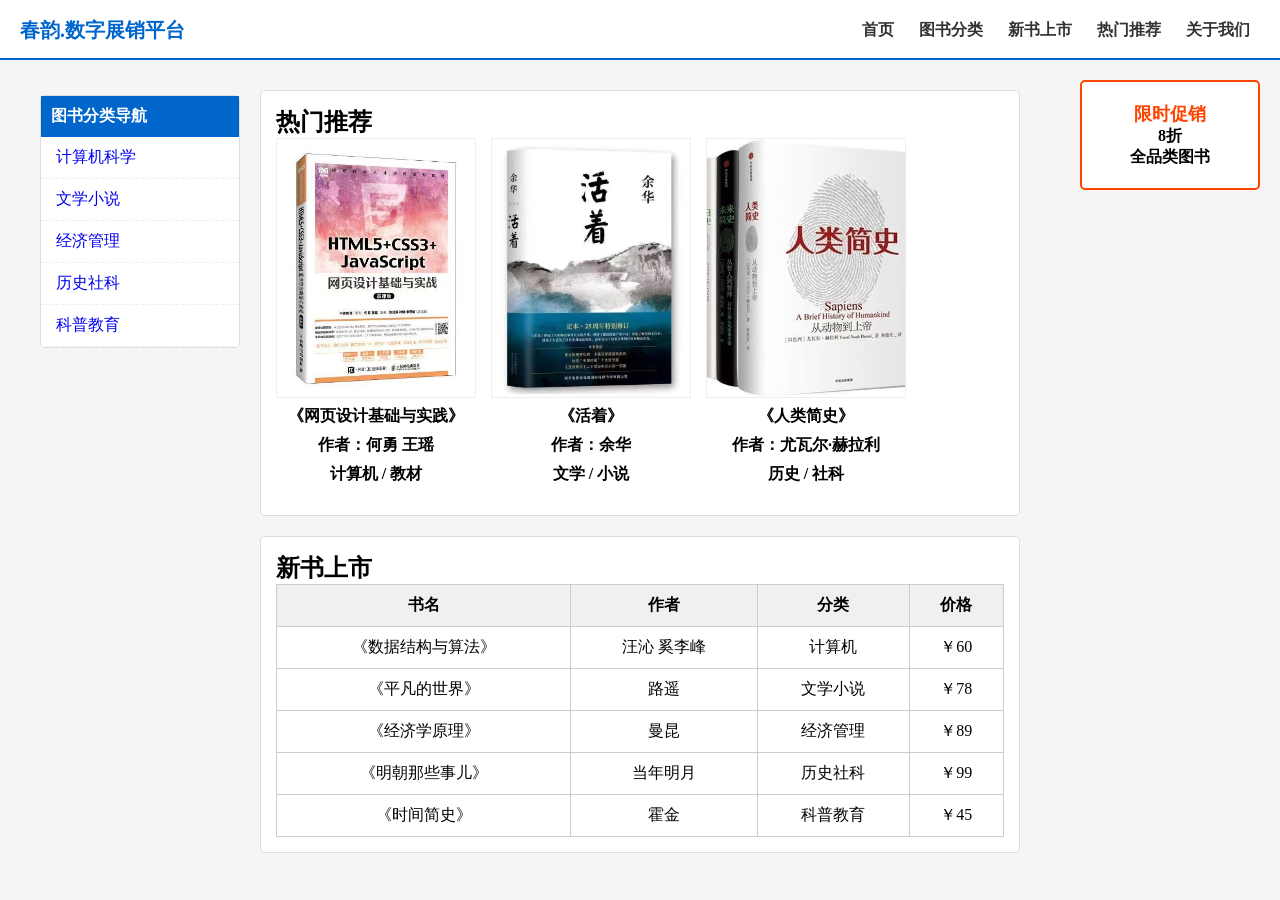
<file: index.html>
<!DOCTYPE html>
<html lang="zh-CN">
<head>
    <meta charset="UTF-8">
    <meta name="viewport" content="width=device-width, initial-scale=1.0">
    <title>春韵-数字展销平台</title>
    <link rel="stylesheet" href="css/index.css">
</head>
<body>
    <header class="header">
        <div class="logo">春韵.数字展销平台</div>
        <nav class="nav-menu">
            <ul>
                <li><a href="#">首页</a></li>
                <li><a href="#">图书分类</a></li>
                <li><a href="#">新书上市</a></li>
                <li><a href="#">热门推荐</a></li>
                <li><a href="#">关于我们</a></li>
            </ul>
        </nav>
    </header>

    <div class="container">
        <aside class="sidebar-left">
            <h3>图书分类导航</h3>
            <ul>
                <li><a href="#">计算机科学</a></li>
                <li><a href="#">文学小说</a></li>
                <li><a href="#">经济管理</a></li>
                <li><a href="#">历史社科</a></li>
                <li><a href="#">科普教育</a></li>
            </ul>
        </aside>

        <main class="content">
            <section class="hot-recomment">
                <h2>热门推荐</h2>
                <div class="book-list">
                    <div class="book-item">
                        <div class="book-card">
                            <img src="img/网页设计基础与实践.jpg" alt="图书封面">
                            <div class="book-mask">立即购买</div>
                        </div>
                        <p>《网页设计基础与实践》</p>
                        <p>作者：何勇 王瑶</p>
                        <p>计算机 / 教材</p>
                    </div>

                    <div class="book-item">
                        <div class="book-card">
                            <img src="img/活着.jpg" alt="图书封面">
                            <div class="book-mask">立即购买</div>
                        </div>
                        <p>《活着》</p>
                        <p>作者：余华</p>
                        <p>文学 / 小说</p>
                    </div>

                    <div class="book-item">
                        <div class="book-card">
                            <img src="img/人类简史.jpg" alt="图书封面">
                            <div class="book-mask">立即购买</div>
                        </div>
                        <p>《人类简史》</p>
                        <p>作者：尤瓦尔·赫拉利</p>
                        <p>历史 / 社科</p>
                    </div>
                </div>
            </section>

            <section class="new-books">
                <h2>新书上市</h2>
                <table>
                    <tr>
                        <th>书名</th>
                        <th>作者</th>
                        <th>分类</th>
                        <th>价格</th>
                    </tr>
                    <tr>
                        <td>《数据结构与算法》</td>
                        <td>汪沁 奚李峰</td>
                        <td>计算机</td>
                        <td>￥60</td>
                    </tr>
                    <tr>
                        <td>《平凡的世界》</td>
                        <td>路遥</td>
                        <td>文学小说</td>
                        <td>￥78</td>
                    </tr>
                    <tr>
                        <td>《经济学原理》</td>
                        <td>曼昆</td>
                        <td>经济管理</td>
                        <td>￥89</td>
                    </tr>
                    <tr>
                        <td>《明朝那些事儿》</td>
                        <td>当年明月</td>
                        <td>历史社科</td>
                        <td>￥99</td>
                    </tr>
                    <tr>
                        <td>《时间简史》</td>
                        <td>霍金</td>
                        <td>科普教育</td>
                        <td>￥45</td>
                    </tr>
                </table>
            </section>
        </main>

        <aside class="sidebar-right">
            <div class="ad-box">
                <p>限时促销</p>
                <p>8折</p>
                <p>全品类图书</p>
            </div>
        </aside>
    </div>
</body>
</html>
</file>
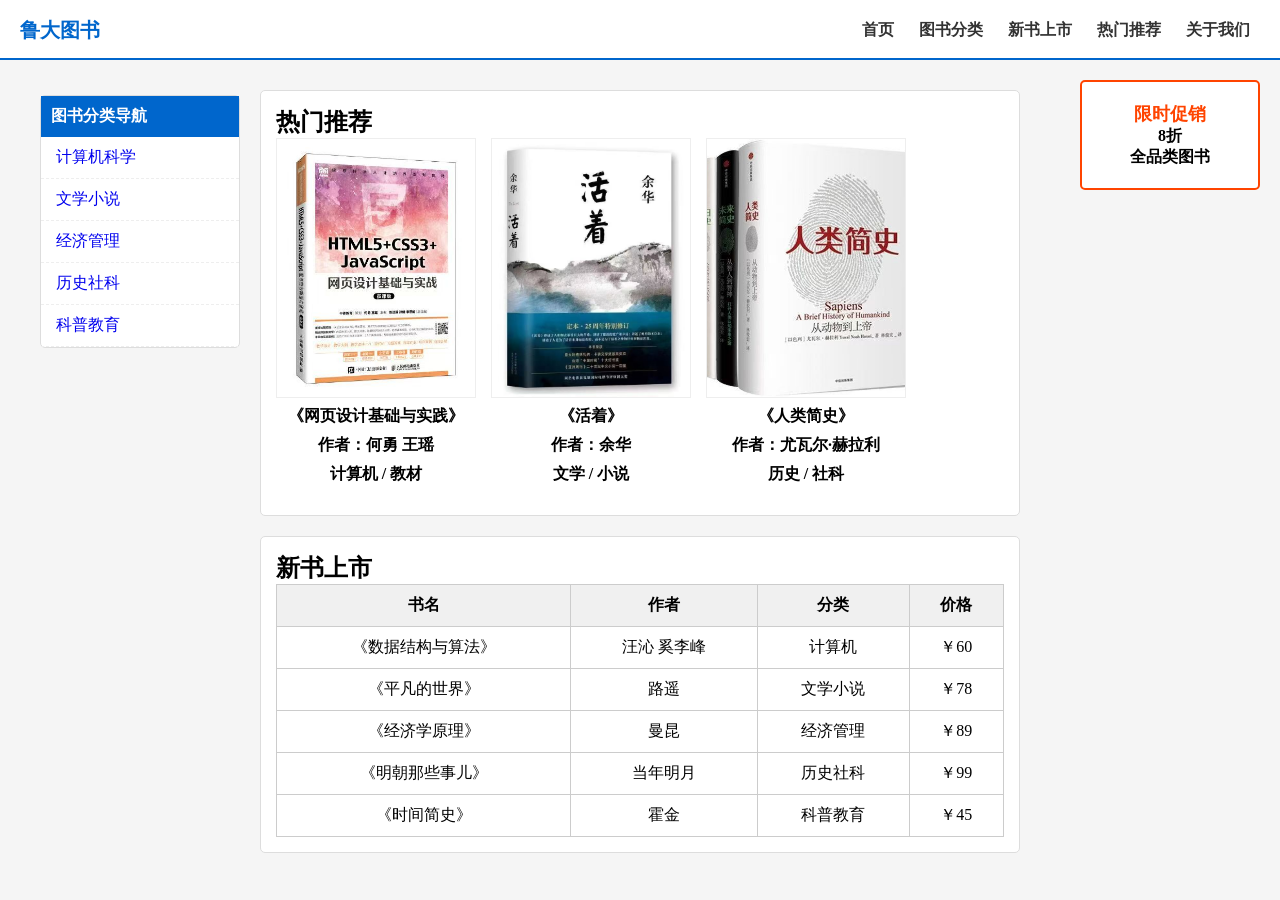
<file: lab2-2504-128-index.html>
<!DOCTYPE html>
<html lang="zh-CN">
<head>
    <meta charset="UTF-8">
    <meta name="viewport" content="width=device-width, initial-scale=1.0">
    <title>鲁大图书</title>
    <link rel="stylesheet" href="css/index.css">
</head>
<body>
    <header class="header">
        <div class="logo">鲁大图书</div>
        <nav class="nav-menu">
            <ul>
                <li><a href="#">首页</a></li>
                <li><a href="#">图书分类</a></li>
                <li><a href="#">新书上市</a></li>
                <li><a href="#">热门推荐</a></li>
                <li><a href="#">关于我们</a></li>
            </ul>
        </nav>
    </header>

    <div class="container">
        <aside class="sidebar-left">
            <h3>图书分类导航</h3>
            <ul>
                <li><a href="#">计算机科学</a></li>
                <li><a href="#">文学小说</a></li>
                <li><a href="#">经济管理</a></li>
                <li><a href="#">历史社科</a></li>
                <li><a href="#">科普教育</a></li>
            </ul>
        </aside>

        <main class="content">
            <section class="hot-recomment">
                <h2>热门推荐</h2>
                <div class="book-list">
                    <div class="book-item">
                        <div class="book-card">
                            <img src="img/网页设计基础与实践.jpg" alt="图书封面">
                            <div class="book-mask">立即购买</div>
                        </div>
                        <p>《网页设计基础与实践》</p>
                        <p>作者：何勇 王瑶</p>
                        <p>计算机 / 教材</p>
                    </div>

                    <div class="book-item">
                        <div class="book-card">
                            <img src="img/活着.jpg" alt="图书封面">
                            <div class="book-mask">立即购买</div>
                        </div>
                        <p>《活着》</p>
                        <p>作者：余华</p>
                        <p>文学 / 小说</p>
                    </div>

                    <div class="book-item">
                        <div class="book-card">
                            <img src="img/人类简史.jpg" alt="图书封面">
                            <div class="book-mask">立即购买</div>
                        </div>
                        <p>《人类简史》</p>
                        <p>作者：尤瓦尔·赫拉利</p>
                        <p>历史 / 社科</p>
                    </div>
                </div>
            </section>

            <section class="new-books">
                <h2>新书上市</h2>
                <table>
                    <tr>
                        <th>书名</th>
                        <th>作者</th>
                        <th>分类</th>
                        <th>价格</th>
                    </tr>
                    <tr>
                        <td>《数据结构与算法》</td>
                        <td>汪沁 奚李峰</td>
                        <td>计算机</td>
                        <td>￥60</td>
                    </tr>
                    <tr>
                        <td>《平凡的世界》</td>
                        <td>路遥</td>
                        <td>文学小说</td>
                        <td>￥78</td>
                    </tr>
                    <tr>
                        <td>《经济学原理》</td>
                        <td>曼昆</td>
                        <td>经济管理</td>
                        <td>￥89</td>
                    </tr>
                    <tr>
                        <td>《明朝那些事儿》</td>
                        <td>当年明月</td>
                        <td>历史社科</td>
                        <td>￥99</td>
                    </tr>
                    <tr>
                        <td>《时间简史》</td>
                        <td>霍金</td>
                        <td>科普教育</td>
                        <td>￥45</td>
                    </tr>
                </table>
            </section>
        </main>

        <aside class="sidebar-right">
            <div class="ad-box">
                <p>限时促销</p>
                <p>8折</p>
                <p>全品类图书</p>
            </div>
        </aside>
    </div>
</body>
</html>
</file>
<file: css/index.css>
* {
    margin: 0;
    padding: 0;
    list-style: none;
    text-decoration: none;
    box-sizing: border-box; 
}

body {
    font-family: "微软雅黑";
    background: #f5f5f5;
    padding-top: 70px;
}

.header {
    position: fixed; 
    top: 0;
    left: 0;
    width: 100%;
    height: 60px;
    background: #fff;
    border-bottom: 2px solid #0066cc; 
    z-index: 999;
    line-height: 60px; 
}

.logo {
    float: left; 
    margin-left: 20px;
    font-size: 20px;
    font-weight: bold;
    color: #0066cc;
}

.nav-menu {
    float: right; 
    margin-right: 30px;
}

.nav-menu li {
    float: left; 
    margin-left: 25px;
}

.nav-menu a {
    color: #333;
    cursor: pointer;
    font-weight: bold;
}

.nav-menu a:hover {
    color: #0066cc; 
}

.container {
    width: 1200px; 
    margin: 20px auto; 
    overflow: hidden; 
}

.sidebar-left {
    position: relative; 
    float: left; 
    width: 200px;
    background: #fff;
    border: 1px solid #ddd; 
    border-radius: 5px;
    top: 5px;
}

.sidebar-left h3 {
    background: #0066cc;
    color: #fff;
    padding: 10px; 
    font-size: 16px;
}

.sidebar-left li {
    padding: 10px 15px; 
    cursor: pointer; 
    border-bottom: 1px dashed #eee; 
}

.sidebar-left li:hover {
    background: #f5f5f5; 
    color: #0066cc;
}

.content {
    float: left; 
    width: 760px;
    margin: 0 20px; 
}

.hot-recomment, .new-books {
    background: #fff;
    padding: 15px; 
    margin-bottom: 20px; 
    border: 1px solid #ddd; 
    border-radius: 5px;
}

.book-card {
    width: 200px;
    height: 260px;
    position: relative; 
    border: 1px solid #eee; 
    overflow: hidden;
}

.book-card img {
    width: 100%;
    height: 100%;
    object-fit: cover;
    display: block; 
}

.book-mask {
    position: absolute; 
    top: 0;
    left: 0;
    width: 100%;
    height: 100%;
    background: rgba(0,0,0,0.5);
    color: #fff;
    text-align: center;
    line-height: 260px;
    display: none; 
    cursor: pointer; 
}

.book-card:hover .book-mask {
    display: block; 
}

.book-item p {
    margin-top: 8px;
    text-align: center;
    font-weight: bold;
}

table {
    width: 100%;
    border-collapse: collapse;
    text-align: center;
}

th, td {
    border: 1px solid #ccc; 
    padding: 10px; 
}

th {
    background: #f0f0f0;
}

.sidebar-right {
    position: fixed; 
    top: 80px;
    right: 20px;
    width: 180px;
}

.ad-box {
    background: #fff;
    padding: 20px 10px; 
    text-align: center;
    border: 2px solid #ff4400; 
    border-radius: 5px;
    font-weight: bold;
}

.ad-box p:first-child {
    color: #ff4400;
    font-size: 18px;
}

.book-list {
  overflow: hidden; 
}
.book-item {
  float: left; 
  margin-right: 15px;
  margin-bottom: 15px;
}
</file>
